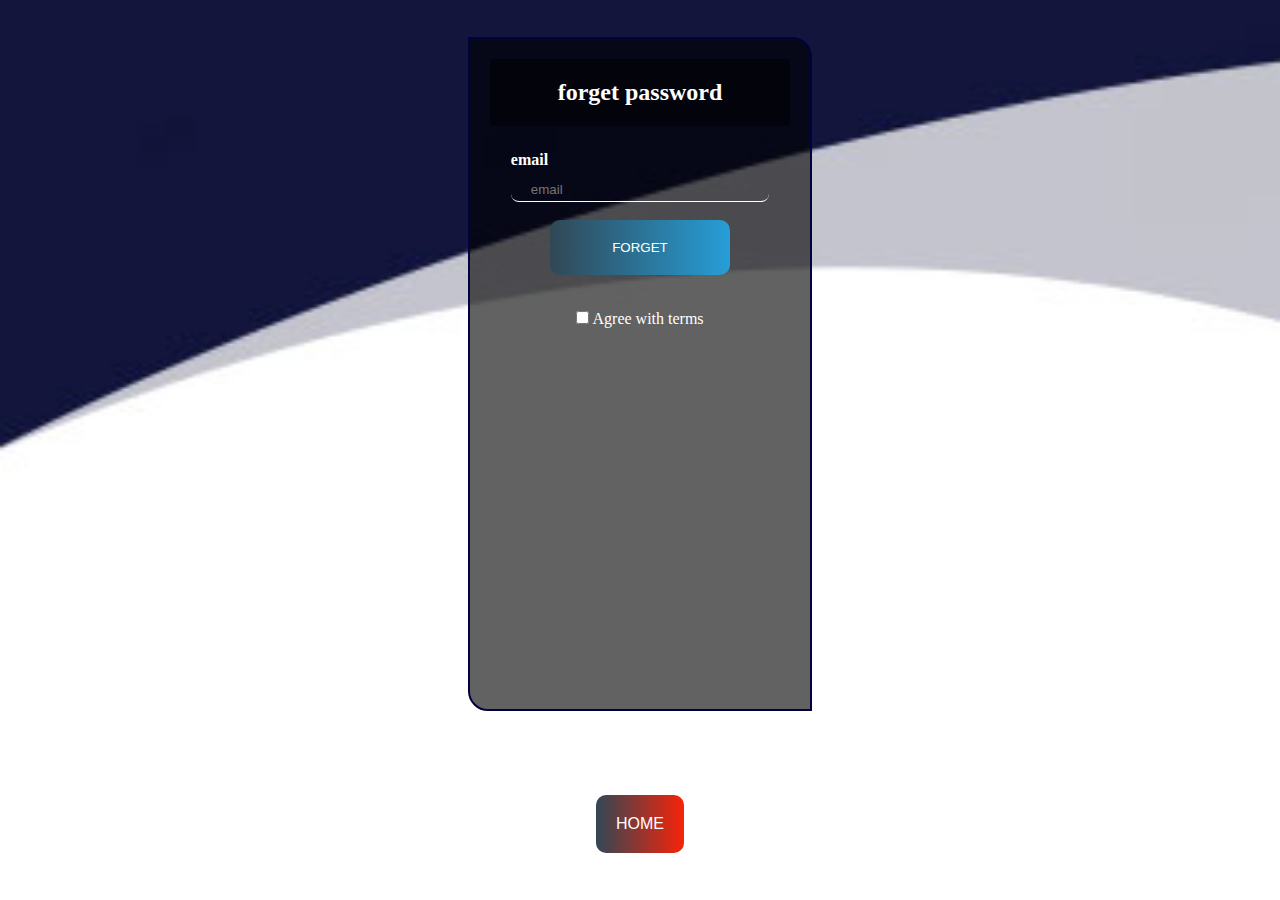
<file: forgetpswd.html>
<!DOCTYPE html>
<html lang="en">
<head>
    <meta charset="UTF-8">
    <meta http-equiv="X-UA-Compatible" content="IE=edge">
    <meta name="viewport" content="width=device-width, initial-scale=1.0">
    <title>forget password/mr.anannymous</title>
    <link rel="stylesheet" href="css/log.css">
</head>
<body>
    <div class="lg-main">
        <div class="lg-cover">
            <div class="lg-title"><h2>forget password</h2></div>
            <div class="lg-inp">
                <label for="uname"><b>email</b></label>
                <input id="email" type="text" placeholder="email">
                
                
            <button id="logoutbtn" type="submit" class="btn">forget</button>
            </div>
            <div class="check"><input type="checkbox"> Agree with terms</div>
        </div>
        
        <a  href="index.html" type="submit" class="btn-h">Home</a>
    </div>
    <script src="js/main.js"></script>
</body>
</html>
</file>
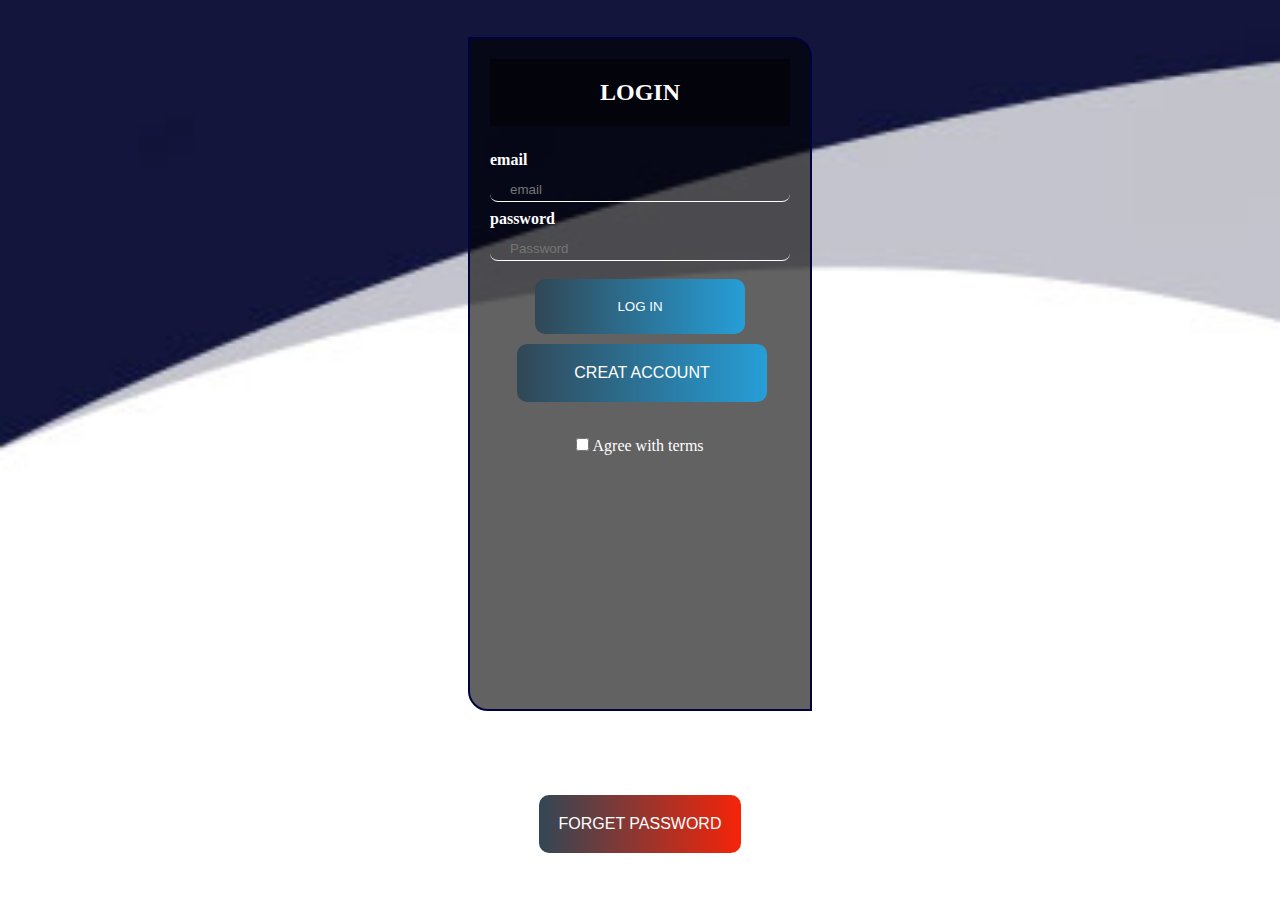
<file: log.html>
<!DOCTYPE html>
<html lang="en">
<head>
    <meta charset="UTF-8">
    <meta http-equiv="X-UA-Compatible" content="IE=edge">
    <meta name="viewport" content="width=device-width, initial-scale=1.0">
    <title>Log In/mr.anannymous</title>
    <link rel="stylesheet" href="css/log.css">
</head>
<body>
    <div class="lg-main">
        <div class="lg-cover">
            <div class="lg-title"><h2>LOGIN</h2></div>
            <div class="lg-inp">
                <label for="uname"><b>email</b></label>
                <input id="email" type="text" placeholder="email">
                
                <label for="uname"><b>password</b></label>
                <input id="psw" type="password" placeholder="Password">
                
            <button id="loginbtn" type="submit" class="btn">Log in</button>
            <a href="Registers.html" type="submit" class="btn a">CREAT ACCOUNT</a>
            </div>
            <div class="check"><input type="checkbox"> Agree with terms</div>
        </div>
        
        <a  href="forgetpswd.html" type="submit" class="btn-h">Forget password</a>
    </div>
    <script src="js/main.js"></script>
</body>
</html>
</file>
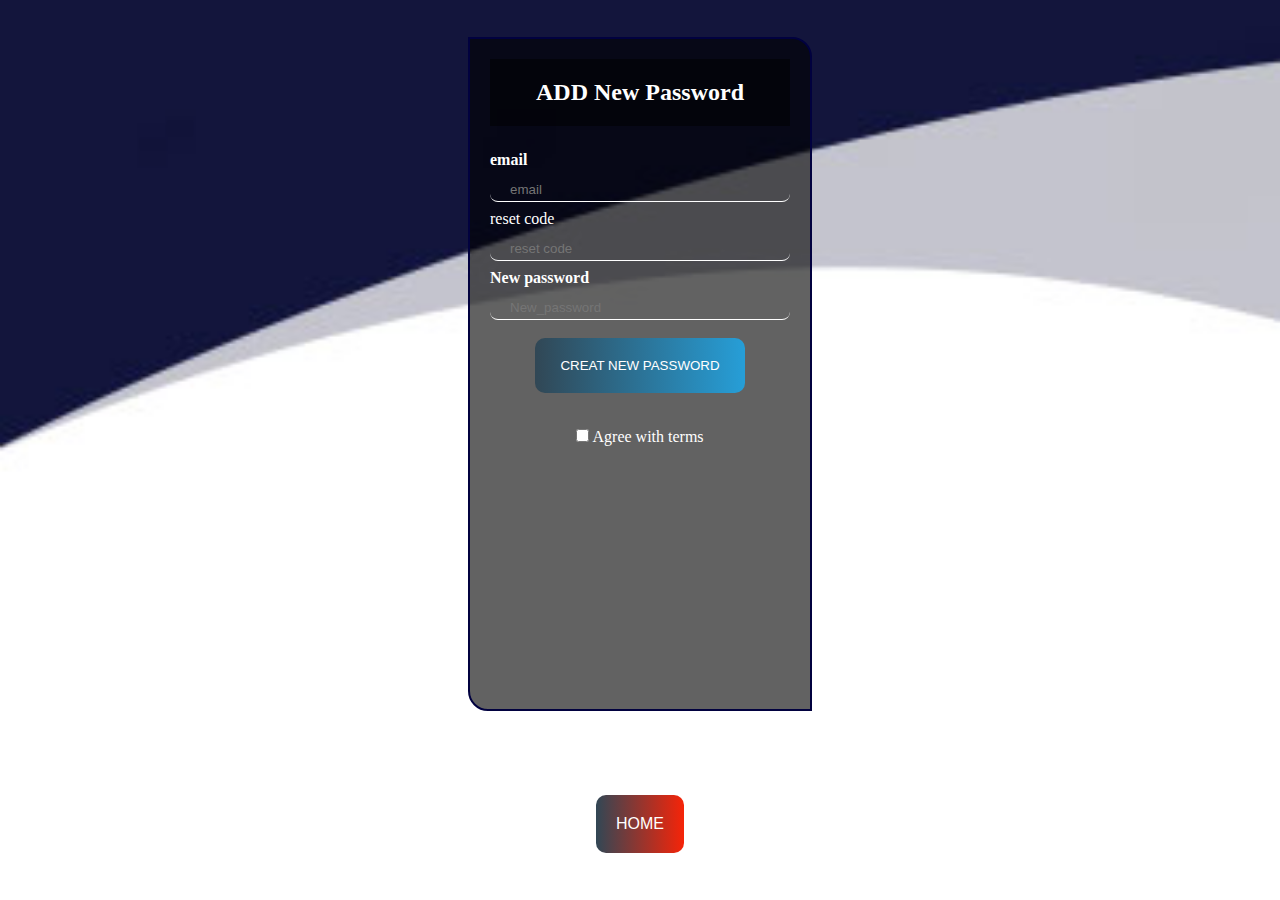
<file: new-pass.html>
<!DOCTYPE html>
<html lang="en">
<head>
    <meta charset="UTF-8">
    <meta http-equiv="X-UA-Compatible" content="IE=edge">
    <meta name="viewport" content="width=device-width, initial-scale=1.0">
    <title>Creat password/mr.anannymous</title>
    <link rel="stylesheet" href="css/log.css">
</head>
<body>
    <div class="lg-main">
        <div class="lg-cover">
            <div class="lg-title"><h2>ADD New Password</h2></div>
            <div class="lg-inp">
                <label for="uname"><b>email</b></label>
                <input id="email" type="text" placeholder="email">
                <label for="uname">reset code</label>
                <input type="text" id="reset_code" placeholder="reset code">
                <label for="uname"><b>New password</b></label>
                <input id="New_password" type="text" placeholder="New_password">
                
                
            <button id="newpswbtn" type="submit" class="btn">Creat New Password</button>
            </div>
            <div class="check"><input type="checkbox"> Agree with terms</div>
        </div>
        
        <a  href="index.html" type="submit" class="btn-h">Home</a>
    </div>
    <script src="js/main.js"></script>
</body>
</html>
</file>
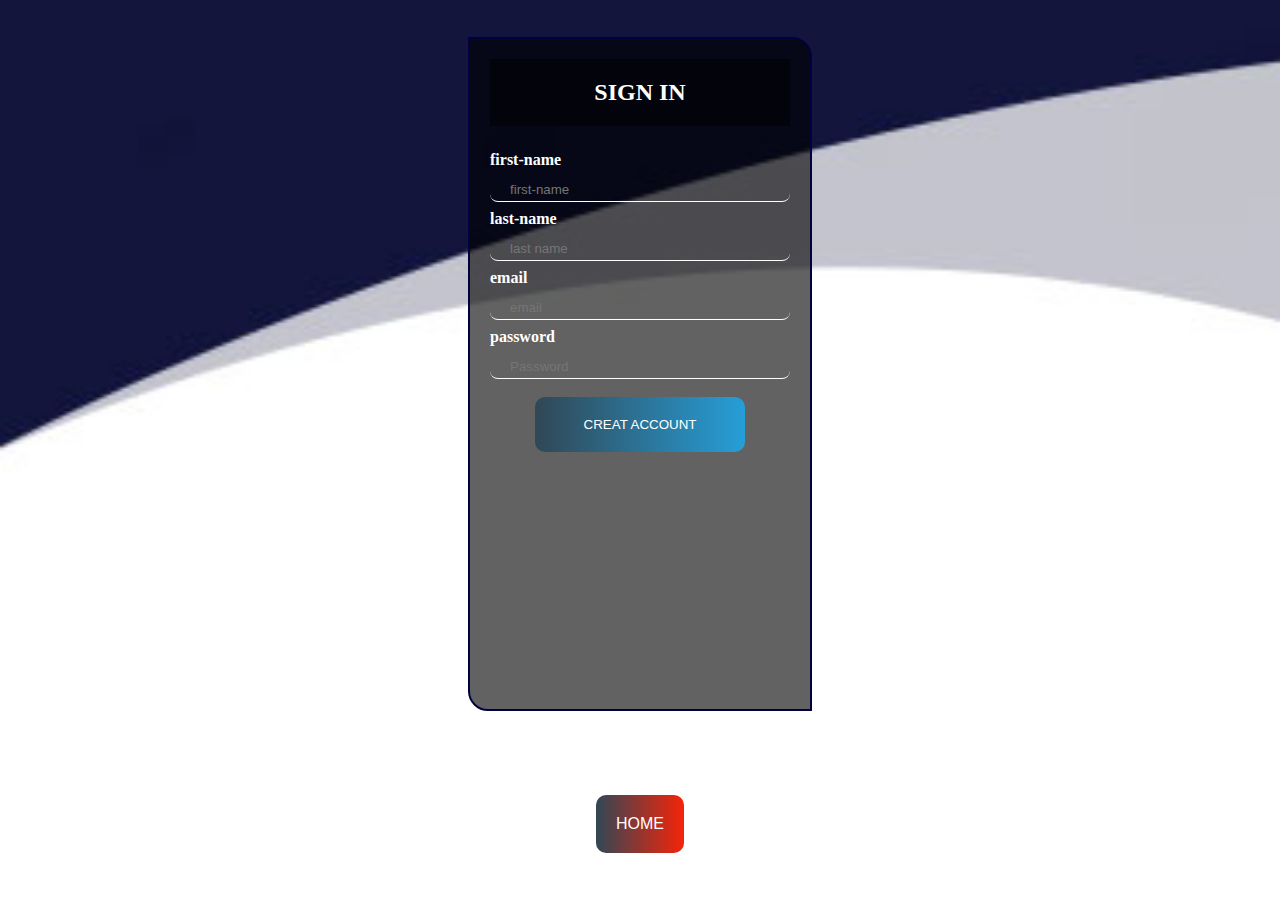
<file: Registers.html>
<!DOCTYPE html>
<html lang="en">
<head>
    <meta charset="UTF-8">
    <meta http-equiv="X-UA-Compatible" content="IE=edge">
    <meta name="viewport" content="width=device-width, initial-scale=1.0">
    <title>SIGN In/mr.anannymous</title>
    <link rel="stylesheet" href="css/log.css">
</head>
<body>
    <div class="lg-main">
        <div class="lg-cover">
            <div class="lg-title"><h2>SIGN IN</h2></div>
             <div class="lg-inp">
                <label for="uname"><b>first-name</b></label>
                <input class="lg-inp" id="first_name" type="text" placeholder="first-name">
                <label for="uname"><b>last-name</b></label>
                <input class="lg-inp" id="last_name" type="text" placeholder="last name">
                <label for="uname"><b>email</b></label>
                <input class="lg-inp" id="email" type="text" placeholder="email">
                <label for="uname"><b>password</b></label>
                <input class="lg-inp" id="psw" type="password" placeholder="Password">
                
            <button id="registerbtn" type="submit" class="btn">CREAT ACCOUNT</button>
            </div>
        </div>
        
        <a  href="index.html" type="submit" class="btn-h">Home</a>
    </div>
    <script src="js/main.js"></script>
</body>
</html>
</file>
<file: css/log.css>
* {
    margin: 0;
}
.lg-main {
    height: 100vh;
    background-image: url(../images/ccc1.jpg);
    background-size: cover;
    color: #fff;
    display: grid;
    place-items: center;
}
.lg-cover {
    border: 2px solid rgb(1, 1, 63);
    border-top-right-radius: 20px;
    border-bottom-left-radius: 20px;
    background-color: rgba(0, 0, 0, 0.616);
    width: 300px;
    padding: 20px;
    display: flex;
    flex-direction: column;
    align-items: center;
    gap: 25px;
    height: 70vh;
}

/* Full-width input fields */
input[type=text], input[type=password] {
    width: 100%;
    padding: 12px 20px;
    margin: 8px 0;
    display: inline-block;
    border: 1px solid #ccc;
    box-sizing: border-box;
     border-radius: 8px;
  }
.lg-title {
    background-color: rgba(0, 0, 0, 0.491);
    padding: 20px;
    width: 260px;
    text-align: center;
}
.lg-inp input {
    color: #fff;
    height: 20px;
    border: none;
    border-bottom: 1px solid #fff;
    background-color: transparent;
}
.lg-inp input:focus {
    outline: none;
    color: white;
}

.btn {
    background-image: linear-gradient(to right, #314755 0%, #26a0da 51%, #314755 100%);
    margin: 10px;
    padding: 20px;
    text-align: center;
    text-transform: uppercase;
    transition: 0.5s;
    background-size: 200% auto;
    color: white;
    border-radius: 10px;
    display: block;
    font-family: "Poppins",sans-serif;
   width: 70%;
    border: none;
    cursor: pointer;
    user-select: none;
    transition: 0.2s;
    
    margin-left: 15%;
  }
  .btn-h{
    background-image: linear-gradient(to right, #314755 0%, #fa2307 51%, #0a4c75 100%);
    margin: 10px;
    padding: 20px;
    text-align: center;
    text-transform: uppercase;
    transition: 0.5s;
    background-size: 200% auto;
    color: white;
    border-radius: 10px;
    display: block;
    font-family: "Poppins",sans-serif;
  
    border: none;
    cursor: pointer;
    user-select: none;
    transition: 0.2s;
    text-decoration: none;
    
  }
  
  .btn:hover {
    transform: scale(1.1, 1.1);
    background-position: right center;
    color: #fff;
    text-decoration: none;
  }
  
  .btn:active {
    transform: scale(1.1, 1.1);
    filter: sepia(0.5);
  }
@media (max-width: 500px) {
    .lg-cover {
        width: 280px;
        padding: 15px 0 15px 0;
    }
    .lg-title {
        width: 200px;
    }
    .btn {
        width: 190px;
        height: 50px;
        margin-left: 15%;
    }
    .btn-h{
        
        width: 190px;
        height: 30px;
        margin-left: 7%;
    }
    
.a{
        
    width: 190px;
    height: 20px;}
}
.a{text-decoration: none;
margin-left: 9%;}
/*  */
</file>
